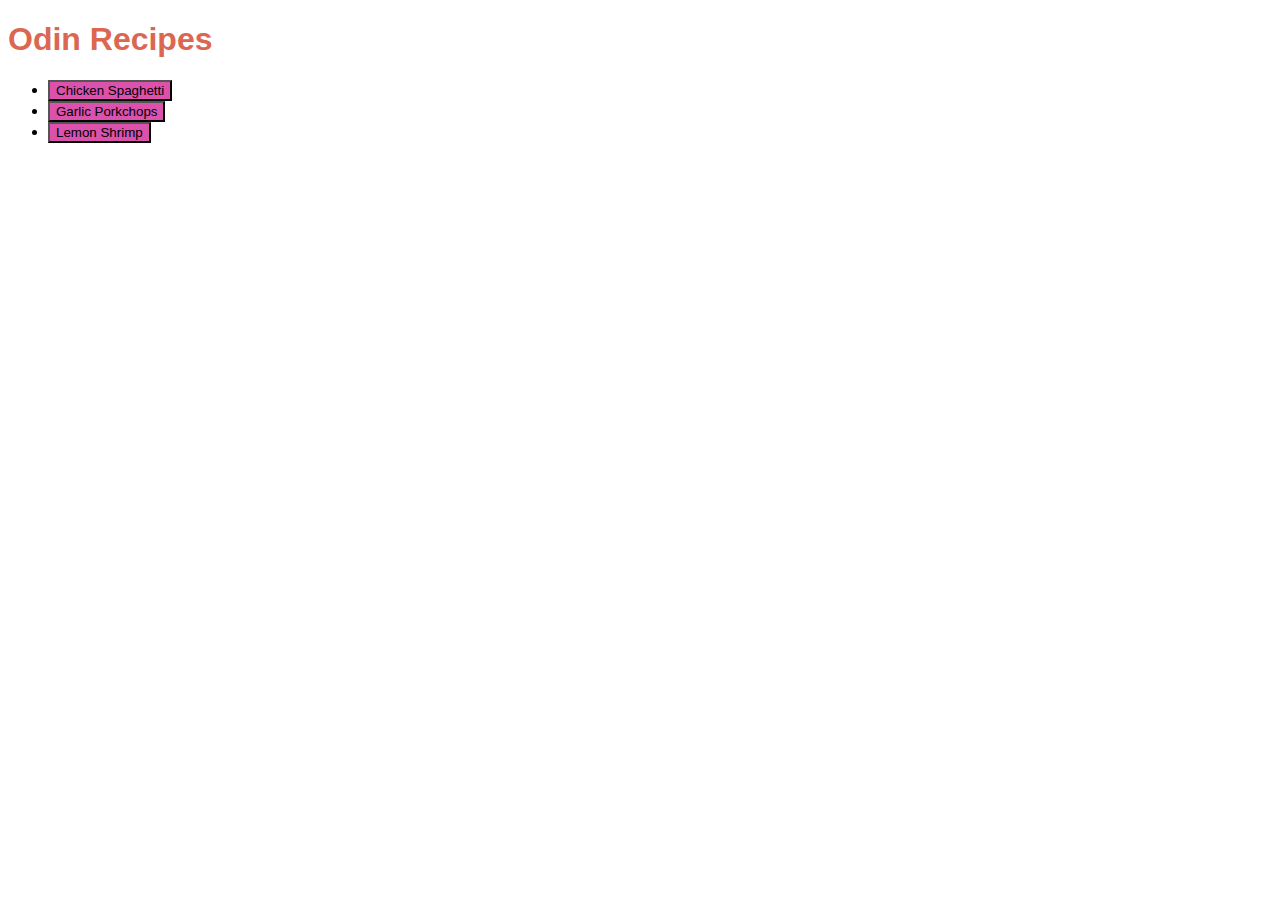
<file: index.html>
<!DOCTYPE html>
<html lang="en">

<head>
    <meta charset="UTF-8">
    <meta name="viewport" content="width=device-width, initial-scale=1.0">
    <title>Odin Recipes</title>
    <link rel="stylesheet" href="style.css">
</head>

<body>
    <h1><span class="heading">Odin Recipes</span></h1>
    <ul>
        <li><a href="recipes/chicken-spaghetti.html"><button class="home-button">Chicken Spaghetti</button></a></button>
        </li>
        <li><a href="recipes/garlic-porkchops.html"><button class="home-button">Garlic Porkchops</button></a></button>
        </li>
        <li><a href="recipes/lemon-shrimp.html"><button class="home-button">Lemon Shrimp</button></a></button></li>
    </ul>
</body>

</html>
</file>
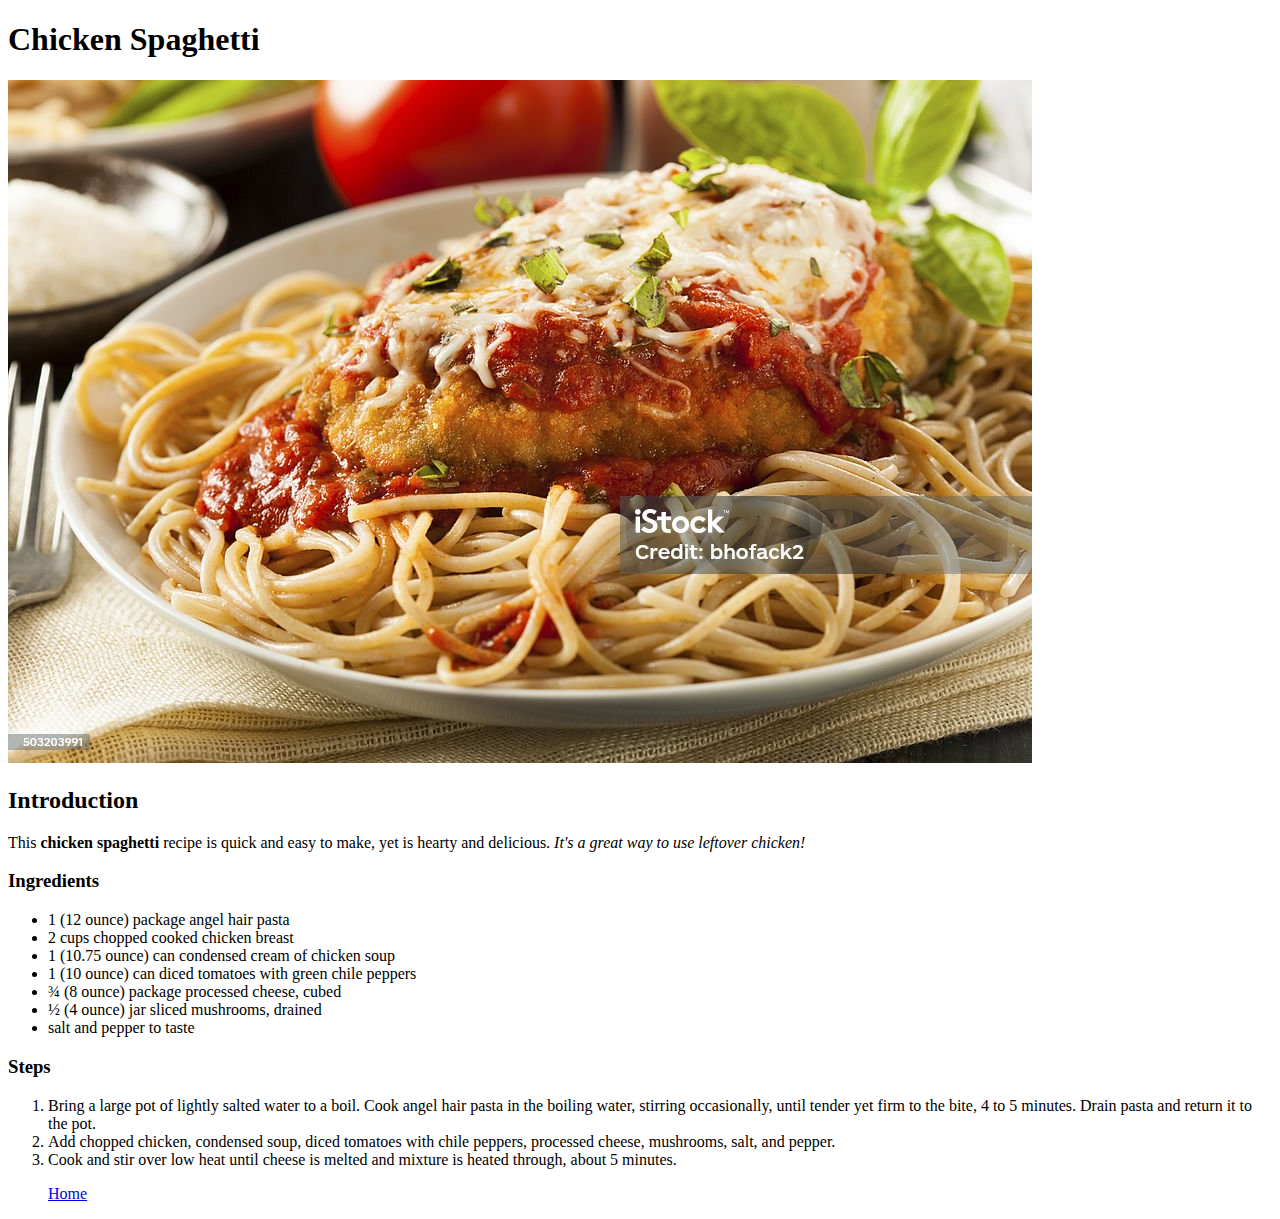
<file: recipes/chicken-spaghetti.html>
<!DOCTYPE html>
<html lang="en">

<head>
    <meta charset="UTF-8">
    <title>Chicken Spaghetti Recipe</title>
</head>

<body>
    <h1>Chicken Spaghetti</h1>


    <img src="../images/spaghetti.jpg" alt="image of chicken spaghetti dish">

    <h2>Introduction</h2>
    <p>This <strong>chicken spaghetti</strong> recipe is quick and easy to make, yet is hearty and delicious. <em>It's a
            great way to use
            leftover chicken!</em></p>

    <h3>Ingredients</h3>
    <ul>
        <li>1 (12 ounce) package angel hair pasta</li>
        <li>2 cups chopped cooked chicken breast</li>
        <li>1 (10.75 ounce) can condensed cream of chicken soup</li>
        <li>1 (10 ounce) can diced tomatoes with green chile peppers</li>
        <li>¾ (8 ounce) package processed cheese, cubed</li>
        <li>½ (4 ounce) jar sliced mushrooms, drained</li>
        <li>salt and pepper to taste</li>
    </ul>

    <h3>Steps</h3>
    <ol>
        <li>Bring a large pot of lightly salted water to a boil. Cook angel hair pasta in the boiling water, stirring
            occasionally, until tender yet firm to the bite, 4 to 5 minutes. Drain pasta and return it to the pot.</li>
        <li>Add chopped chicken, condensed soup, diced tomatoes with chile peppers, processed cheese, mushrooms, salt,
            and pepper.</li>
        <li>Cook and stir over low heat until cheese is melted and mixture is heated through, about 5 minutes.</li>

        <p>
            <a href="../index.html">Home</a>
        </p>

    </ol>
</body>

</html>
</file>
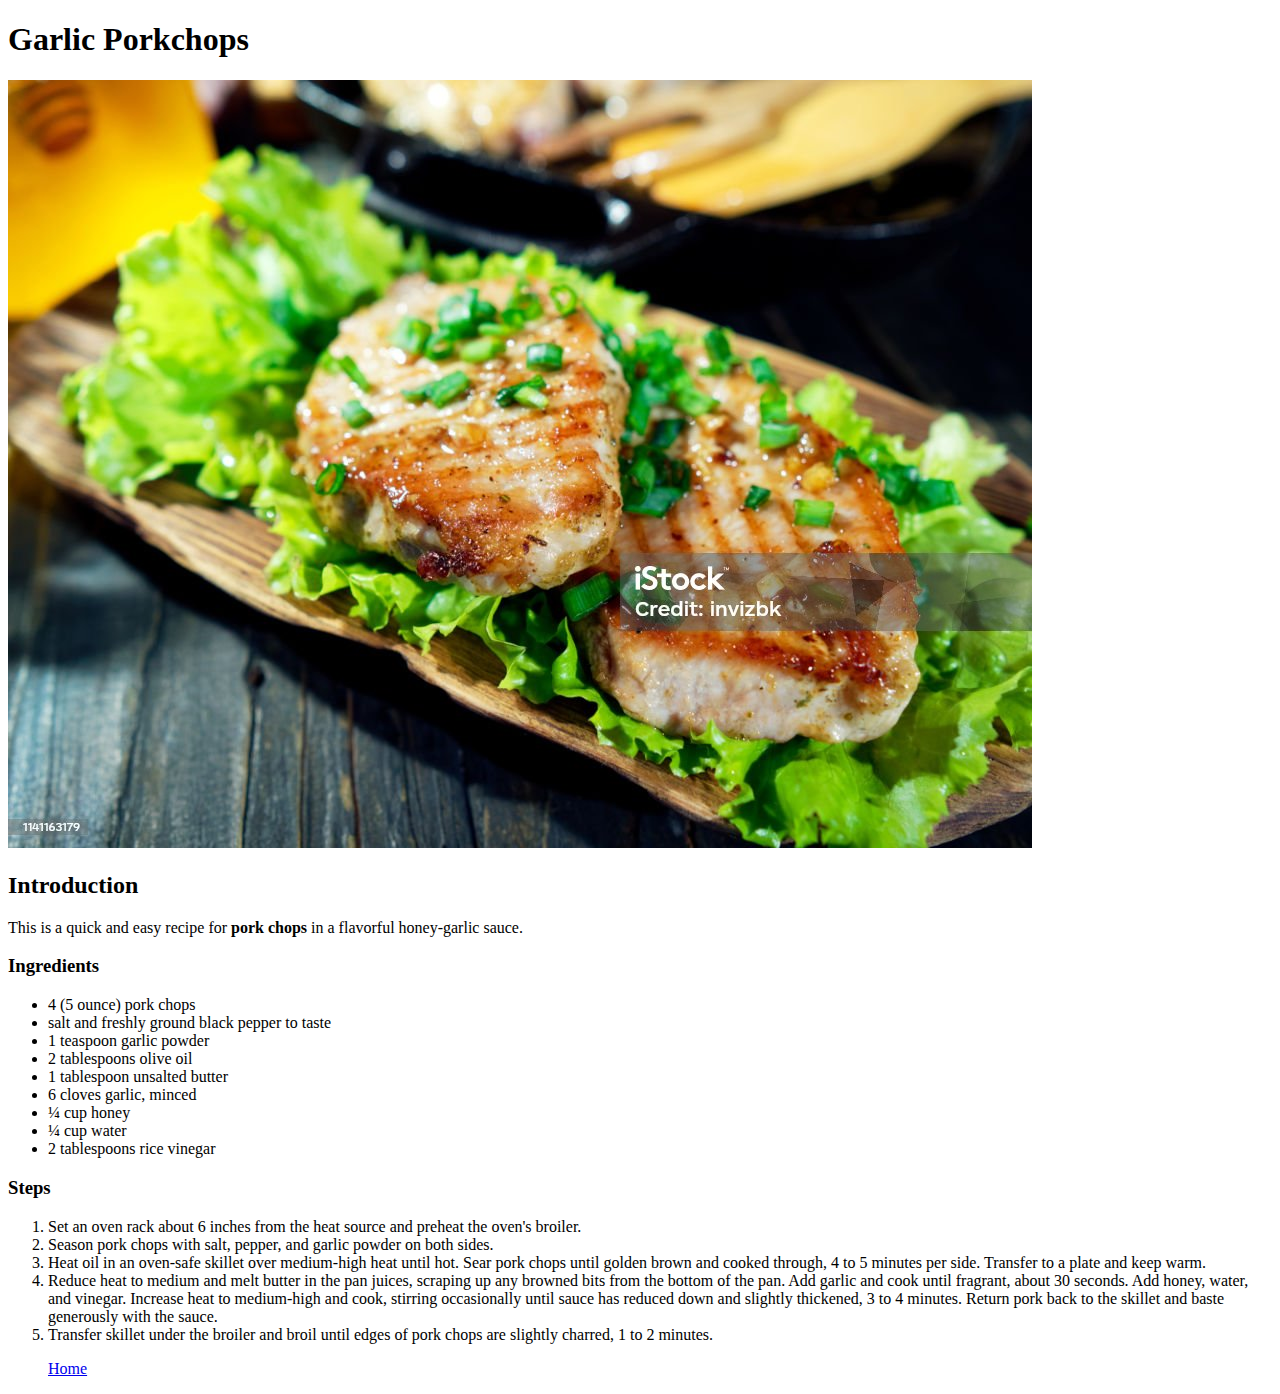
<file: recipes/garlic-porkchops.html>
<!DOCTYPE html>
<html lang="en">

<head>
    <meta charset="UTF-8">
    <title>Garlic Porkchop Recipe</title>
</head>

<body>
    <h1>Garlic Porkchops</h1>


    <img src="../images/porkchop.jpg" alt="image of chicken spaghetti dish">

    <h2>Introduction</h2>
    <p>This is a quick and easy recipe for <strong>pork chops</strong> in a flavorful honey-garlic sauce.</p>

    <h3>Ingredients</h3>
    <ul>
        <li>4 (5 ounce) pork chops</li>
        <li>salt and freshly ground black pepper to taste</li>
        <li>1 teaspoon garlic powder</li>
        <li>2 tablespoons olive oil</li>
        <li>1 tablespoon unsalted butter</li>
        <li>6 cloves garlic, minced</li>
        <li>¼ cup honey</li>
        <li>¼ cup water</li>
        <li>2 tablespoons rice vinegar</li>
    </ul>

    <h3>Steps</h3>
    <ol>
        <li>Set an oven rack about 6 inches from the heat source and preheat the oven's broiler.</li>
        <li>Season pork chops with salt, pepper, and garlic powder on both sides.</li>
        <li>Heat oil in an oven-safe skillet over medium-high heat until hot. Sear pork chops until golden brown and
            cooked through, 4 to 5 minutes per side. Transfer to a plate and keep warm.</li>
        <li>Reduce heat to medium and melt butter in the pan juices, scraping up any browned bits from the bottom of the
            pan. Add garlic and cook until fragrant, about 30 seconds. Add honey, water, and vinegar. Increase heat to
            medium-high and cook, stirring occasionally until sauce has reduced down and slightly thickened, 3 to 4
            minutes. Return pork back to the skillet and baste generously with the sauce.</li>
        <li>Transfer skillet under the broiler and broil until edges of pork chops are slightly charred, 1 to 2 minutes.
        </li>

        <p>
            <a href="../index.html">Home</a>
        </p>

    </ol>
</body>

</html>
</file>
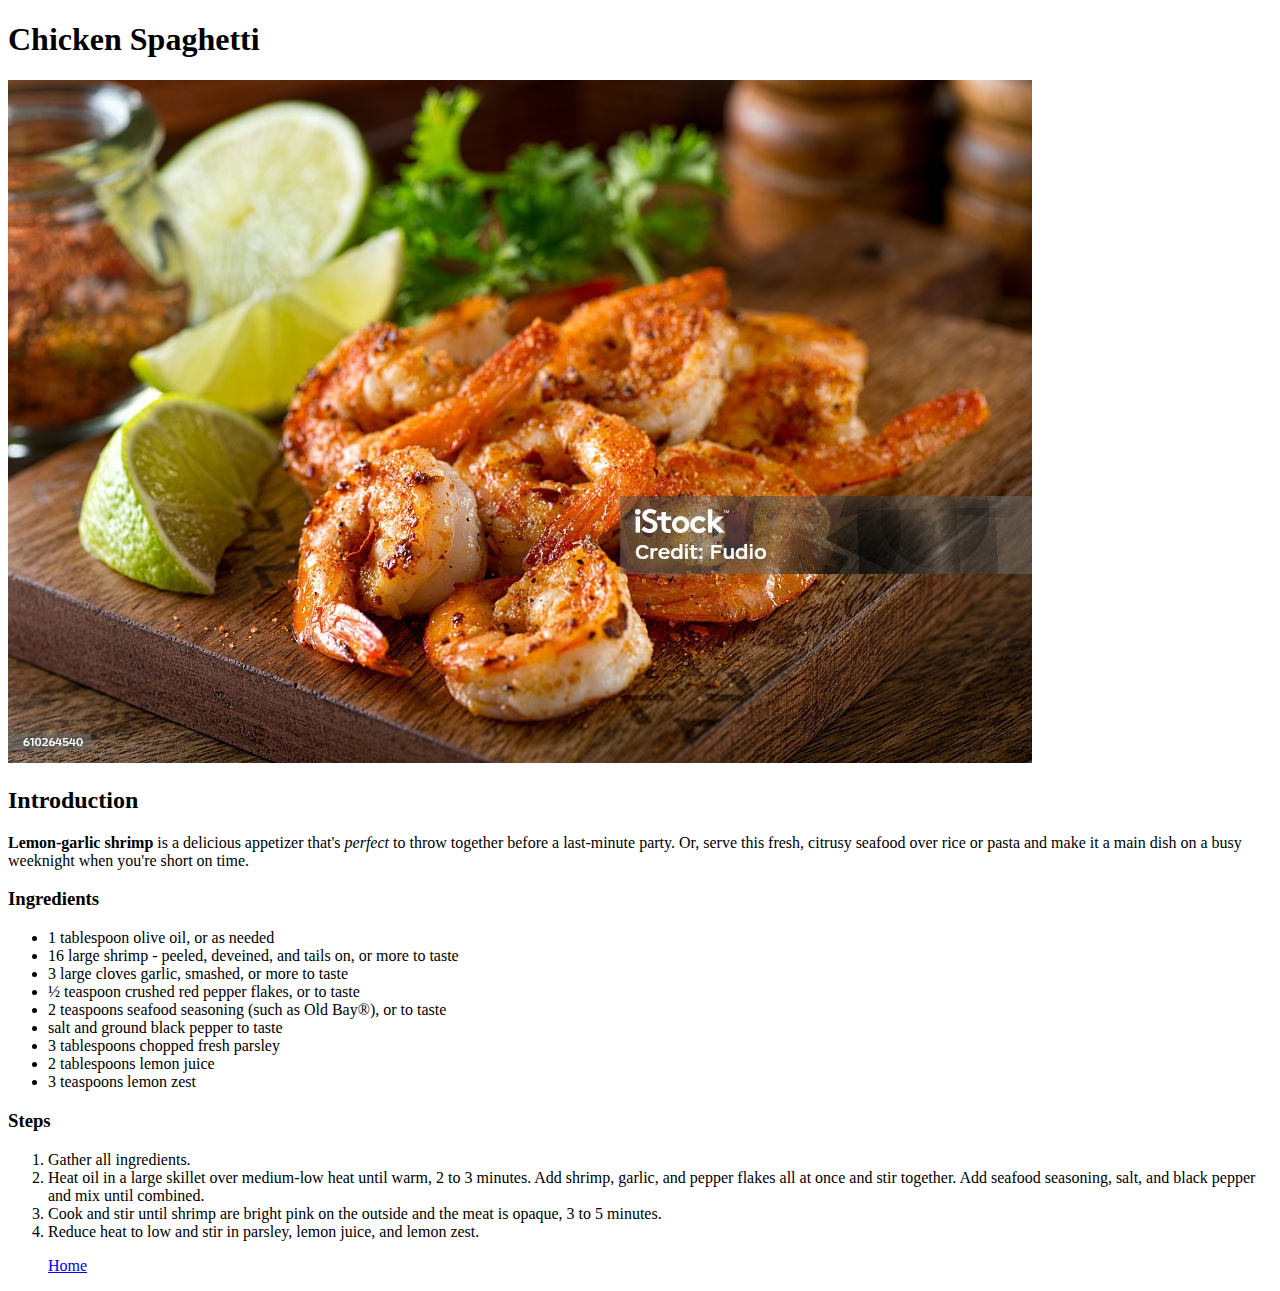
<file: recipes/lemon-shrimp.html>
<!DOCTYPE html>
<html lang="en">

<head>
    <meta charset="UTF-8">
    <title>Lemon Shrimp Recipe</title>
</head>

<body>
    <h1>Chicken Spaghetti</h1>


    <img src="../images/shrimp.jpg" alt="image of lemon shrimp dish">

    <h2>Introduction</h2>
    <p><strong>Lemon-garlic shrimp</strong> is a delicious appetizer that's <em>perfect</em> to throw together before a
        last-minute party. Or,
        serve this fresh, citrusy seafood over rice or pasta and make it a main dish on a busy weeknight when you're
        short on time.</p>

    <h3>Ingredients</h3>
    <ul>
        <li>1 tablespoon olive oil, or as needed</li>
        <li>16 large shrimp - peeled, deveined, and tails on, or more to taste</li>
        <li>3 large cloves garlic, smashed, or more to taste</li>
        <li>½ teaspoon crushed red pepper flakes, or to taste</li>
        <li>2 teaspoons seafood seasoning (such as Old Bay®), or to taste</li>
        <li>salt and ground black pepper to taste</li>
        <li>3 tablespoons chopped fresh parsley</li>
        <li>2 tablespoons lemon juice</li>
        <li>3 teaspoons lemon zest</li>
    </ul>

    <h3>Steps</h3>
    <ol>
        <li>Gather all ingredients.</li>
        <li>Heat oil in a large skillet over medium-low heat until warm, 2 to 3 minutes. Add shrimp, garlic, and pepper
            flakes all at once and stir together. Add seafood seasoning, salt, and black pepper and mix until combined.
        </li>
        <li>Cook and stir until shrimp are bright pink on the outside and the meat is opaque, 3 to 5 minutes.</li>
        <li>Reduce heat to low and stir in parsley, lemon juice, and lemon zest.</li>

        <p>
            <a href="../index.html">Home</a>
        </p>

    </ol>
</body>

</html>
</file>
<file: style.css>
* {
    font-family: Arial, Helvetica, sans-serif;
}

.pages-button {
    background-color: #DB51AC;
    color: white;
}

.heading {
    color: #DB6751;
}


.home-button {
    background-color: #DB51AC;
    color: black;
}

.Ingredients {
    background-color: #DB6751;
    color: white;
}

.Steps {
    background-color: #DB6751;
    color: white;
}

.intro {
    background-color: #DB6751;
    color: white;
}

.bold {
    color: black;
}
</file>
